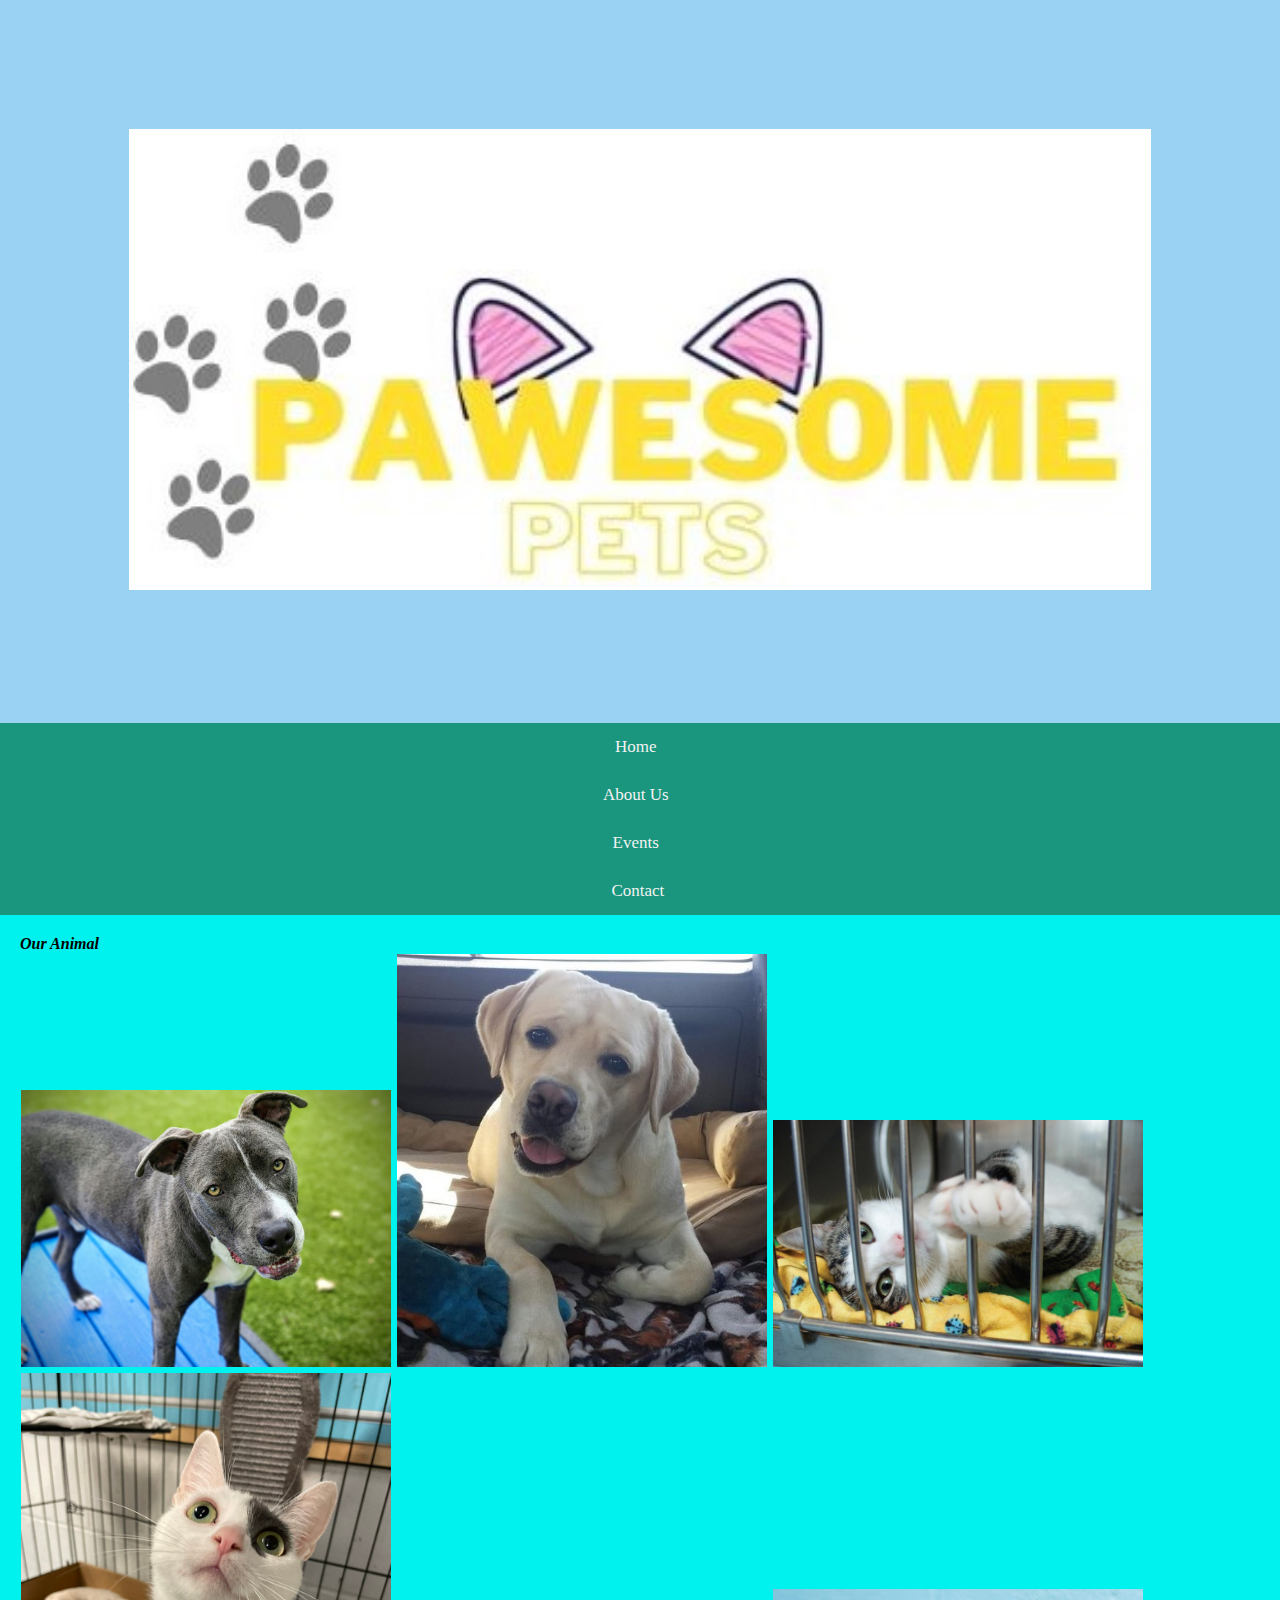
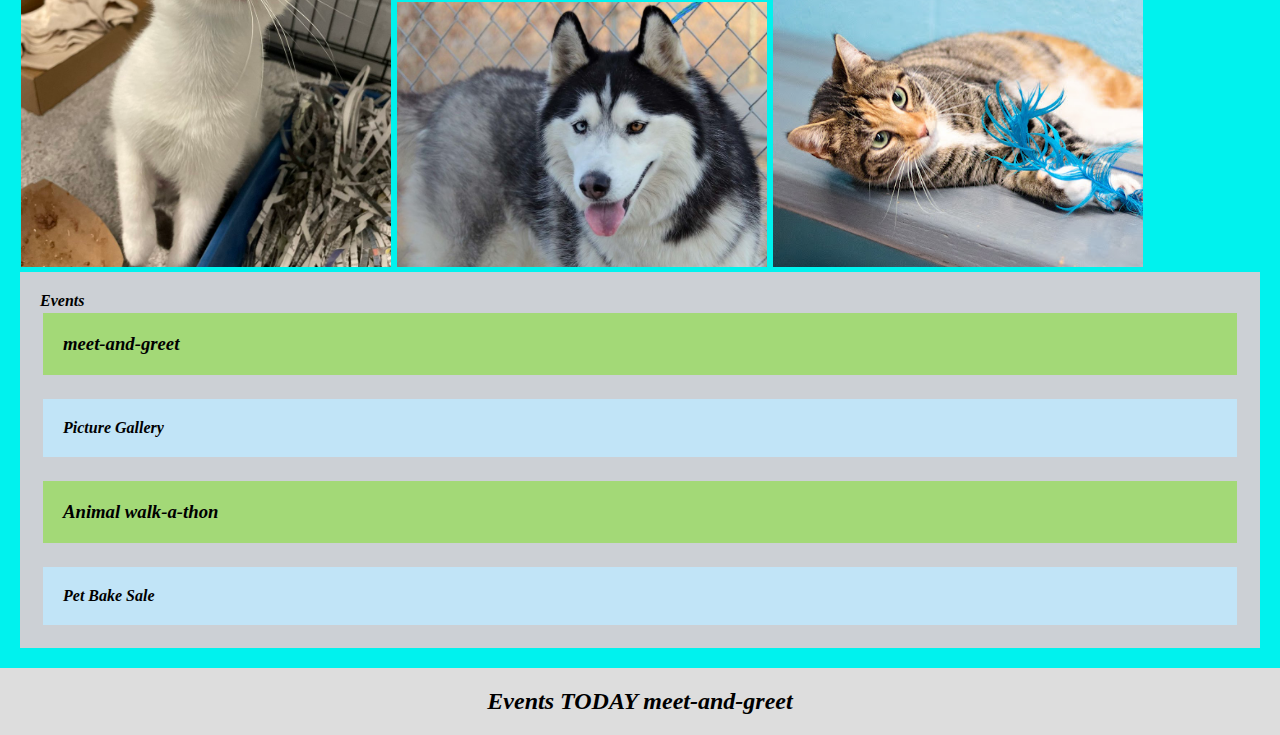
<file: index.html>
<!DOCTYPE html>
<html>
<head>
  <meta charset="UTF-8">
  <meta name="viewport" content="width=device-width, initial-scale=1">
<link rel="stylesheet" href="css/home.css">

</head>
<body>
 
  <div class="header">
    <img src="pictures/Pawesome.jpg"
    style="width:100%">
  </div>

  
  <div class="topnav" id="mytopnav">
    <a href = "index.html">Home &nbsp;</a>
		<a href = "About.html">About Us &nbsp;</a>
		<a href = "Events.html">Events &nbsp;</a>
		<a href = "contact.html">Contact&nbsp;</a>
    <a href="javascript:void(0);" class="icon" onclick="myFunction()">
    <i class="fa fa-bars">
    </a>
  </div>

  <script>
    function myFunction() {
      var x = document.getElementById("mytopnav");
      if (x.className === "topnav") {
        x.className += " responsive";
      } else {
        x.className = "topnav";
      }
    }
    </script>

  <div class="row">

    <div class="left">
      <p><B>Our Animal</B></p>
      <img src="pictures/126ba065-eb6a-40e6-b91f-b0c378e23c06-Jared_2.jpg"
      style="width:30%">
      <img src="pictures/thumbnail_Watson-e1635181055505.jpg"
      style="width:30%">
      <img src="pictures/2020-10-15-story-05a.jpg"
      style="width:30%">
      <br>
      <img src="pictures/E5KCg1EXMAEsjWa.jpg"
      style="width:30%">
      <img src="pictures/animal-shelter-1@2x-1024x731.jpg"
      style="width:30%">
      <img src="pictures/unnamed.jpg"
      style="width:30%">
    


    

    <div class="side">
      <P><B>Events</B></P>
      <h3> meet-and-greet</h3>
      <br>
      <h4> Picture Gallery</h4>
      <br>
      <h3> Animal walk-a-thon</h3>
      <br>
      <h4> Pet Bake Sale </h4>
    </div>
  </div>

  <div class="footer">
    <h2>Events TODAY meet-and-greet</h2>
  </div>

</body>
</html>
</file>
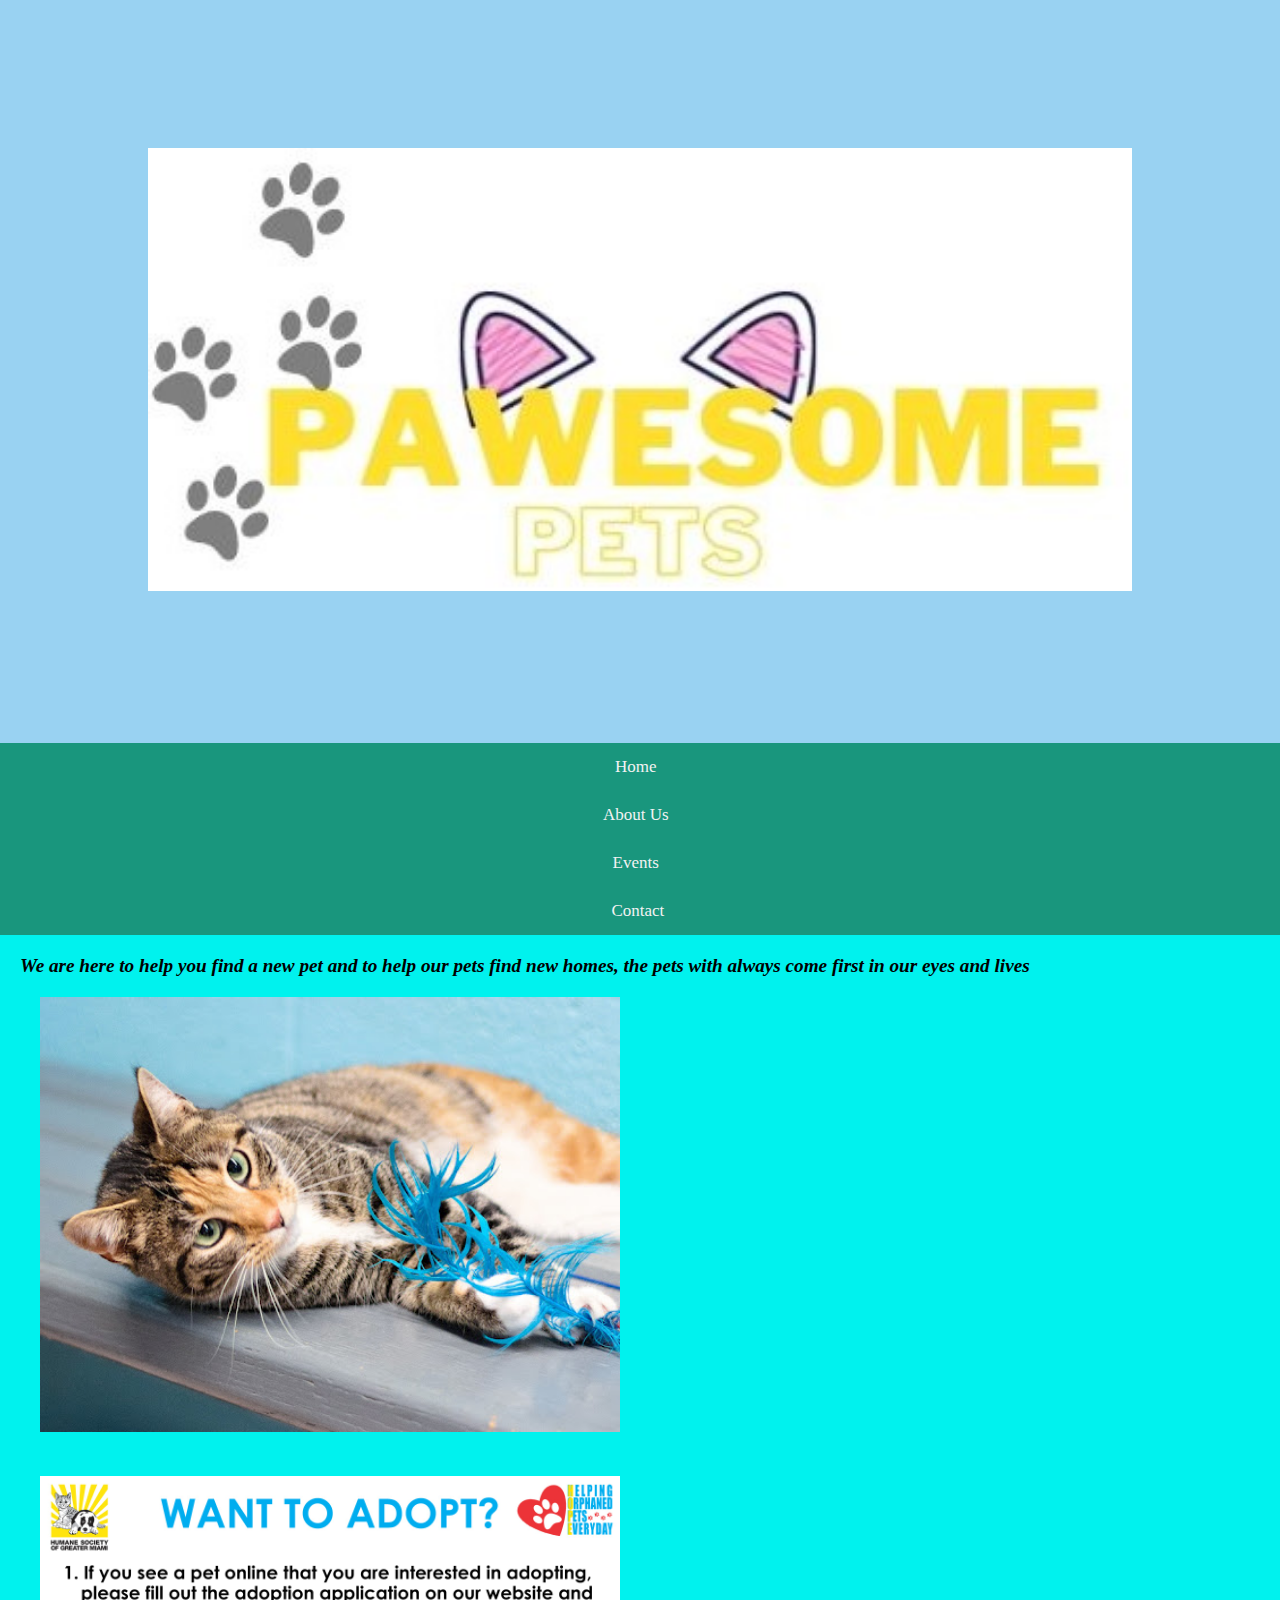
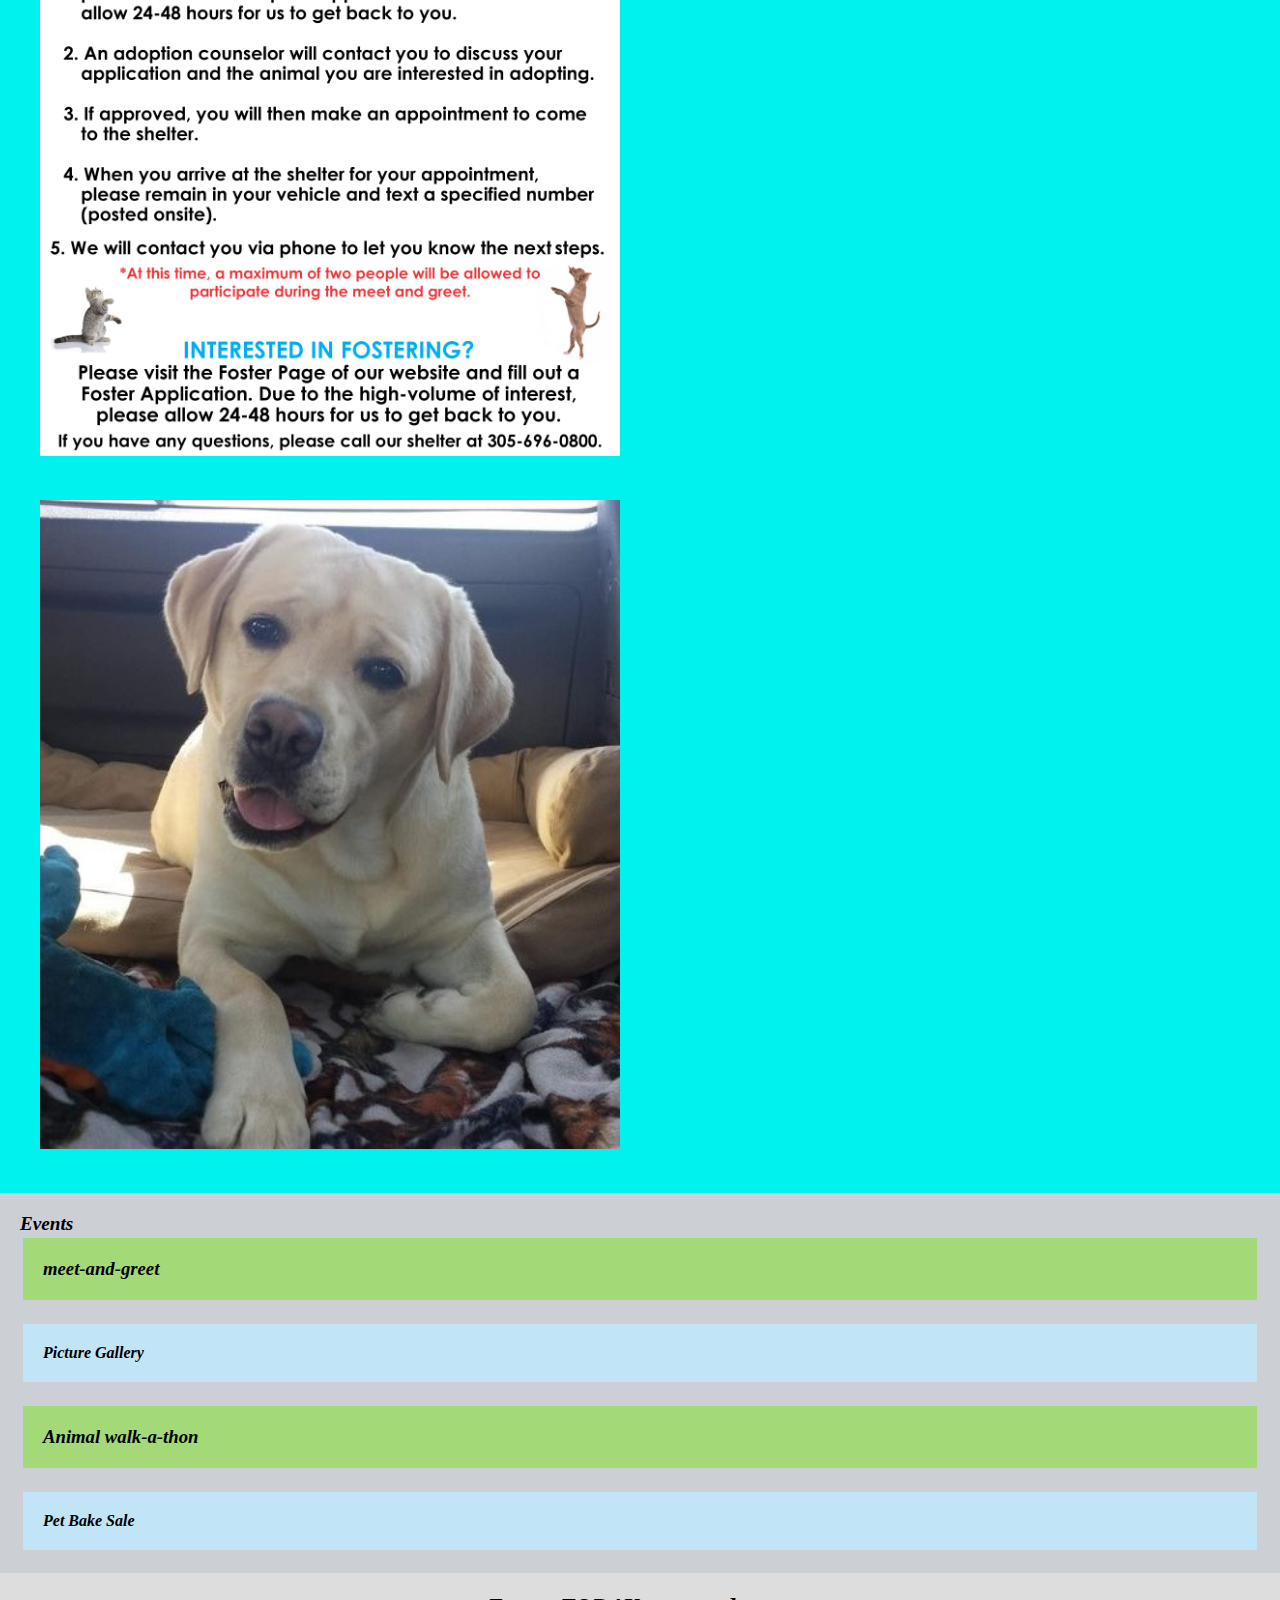
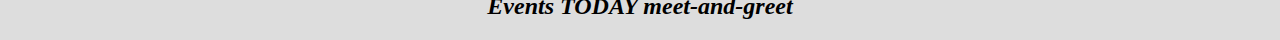
<file: About.html>
<!DOCTYPE html>
<html>
<head>
  <meta charset="UTF-8">
  <meta name="viewport" content="width=device-width, initial-scale=1">
<link rel="stylesheet" href="css/about us.css">

</head>
<body>
  
  <div class="header">
    <img src="pictures/Pawesome.jpg"
    style="width:100%">
  </div>

  
  <div class="topnav" id="mytopnav">
    <a href = "index.html">Home &nbsp;</a>
		<a href = "About.html">About Us &nbsp;</a>
		<a href = "Events.html">Events &nbsp;</a>
		<a href = "contact.html">Contact&nbsp;</a>
    <a href="javascript:void(0);" class="icon" onclick="myFunction()">
    <i class="fa fa-bars">
    </a>
  </div>

  <script>
    function myFunction() {
      var x = document.getElementById("mytopnav");
      if (x.className === "topnav") {
        x.className += " responsive";
      } else {
        x.className = "topnav";
      }
    }
    </script>


    <div class="left">
 <p><B>We are here to help you find a new pet and to help our pets find new homes, the pets with always come first in our eyes and lives</B></p>
      <img src="pictures/unnamed.jpg"
      style="width:50%">
      <img src="pictures/Adopt-and-Foster-Graphic.jpg"
      style="width:50%">
      <img src="pictures/thumbnail_Watson-e1635181055505.jpg"
      style="width:50%">
    </div>


    

    <div class="side">
      <P><B>Events</B></P>
      <h3> meet-and-greet</h3>
      <br>
      <h4> Picture Gallery</h4>
      <br>
      <h3> Animal walk-a-thon</h3>
      <br>
      <h4> Pet Bake Sale </h4>
      
    </div>
  </div>

  <div class="footer">
    <h2>Events TODAY meet-and-greet</h2>
  </div>

</body>
</html>
</file>
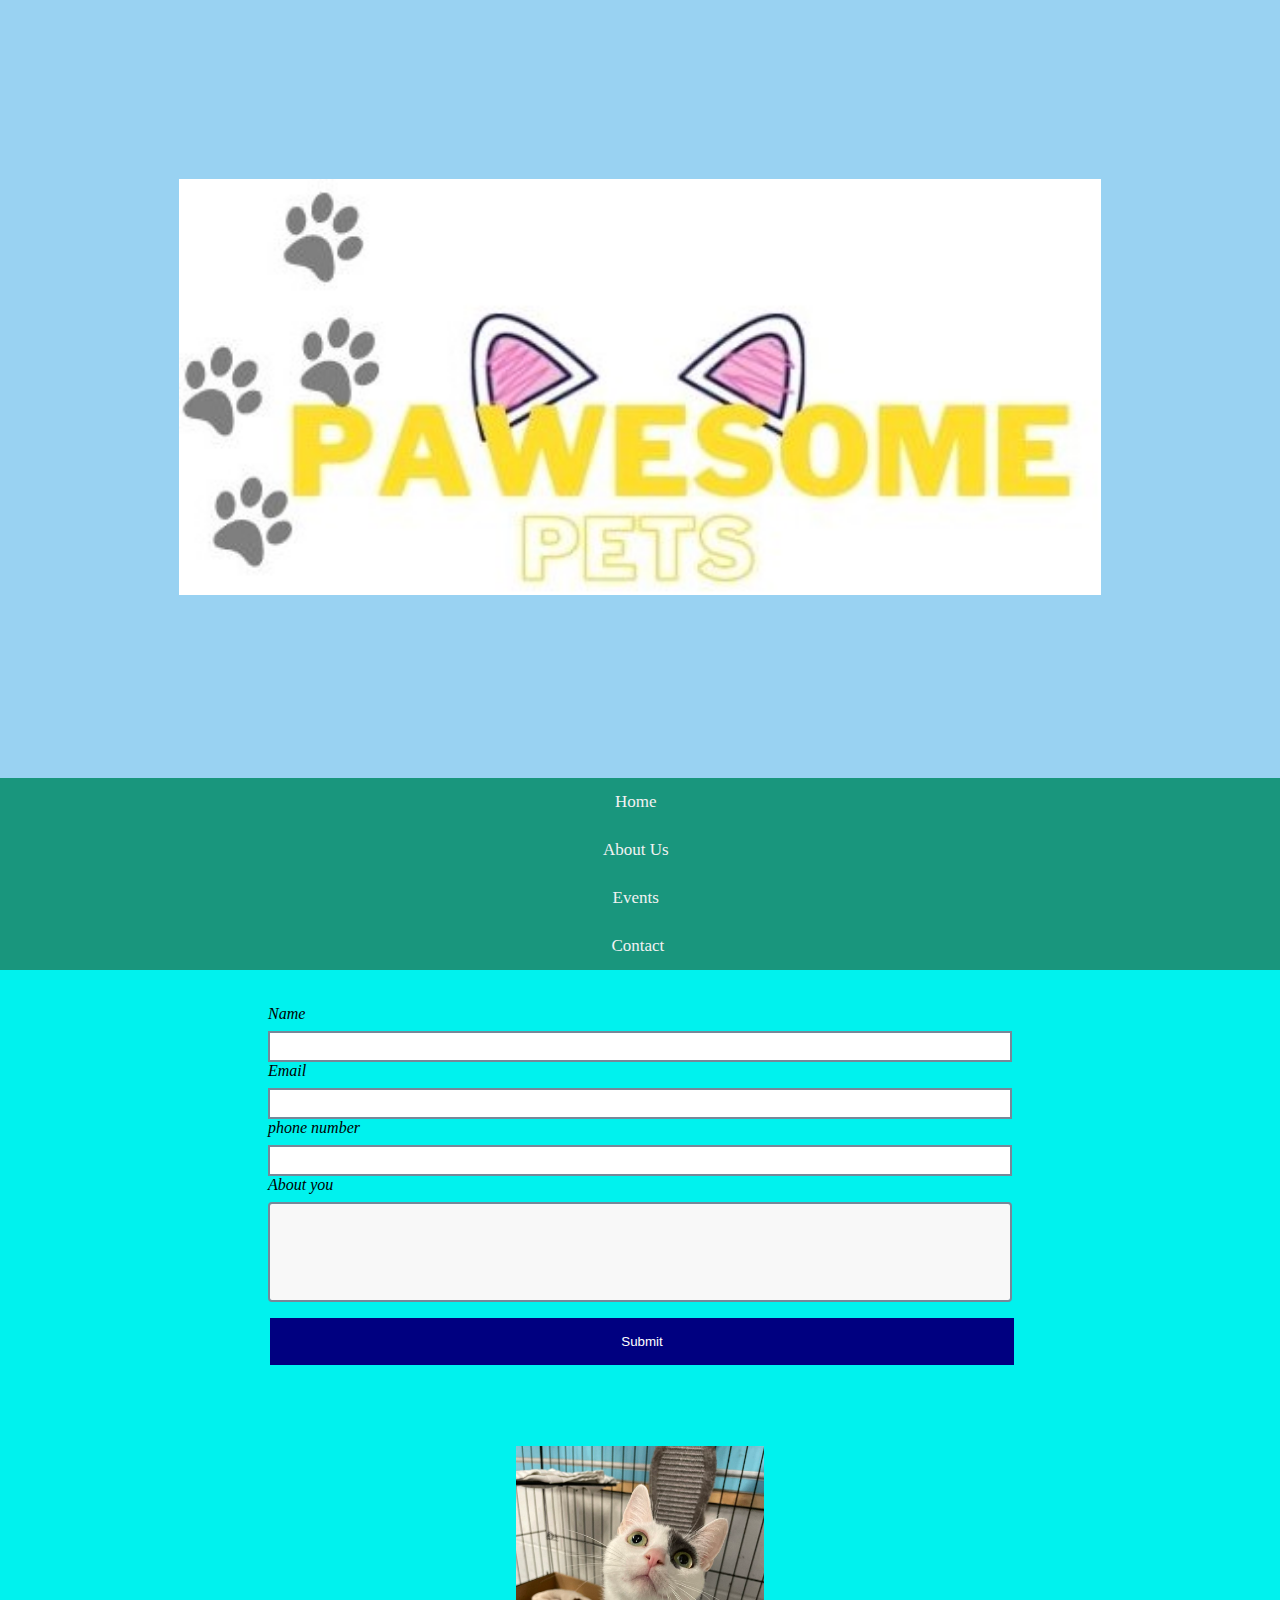
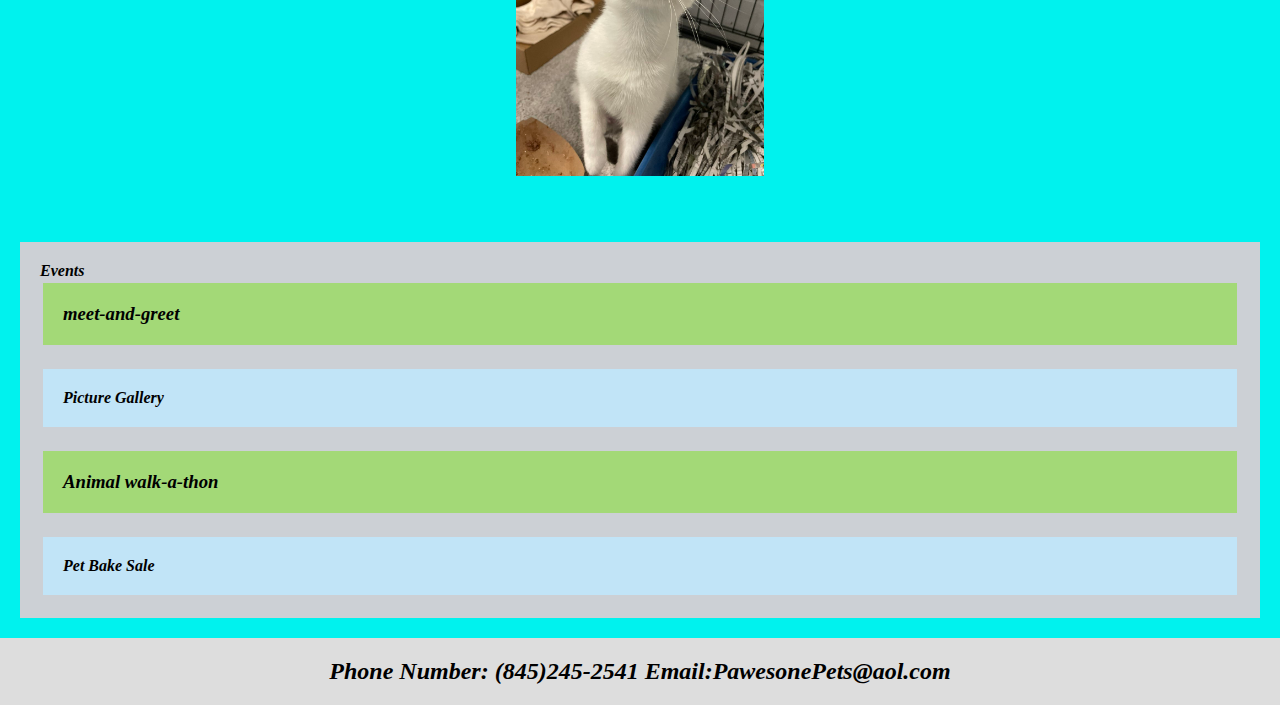
<file: Contact.html>
<!DOCTYPE html>
<html>
<head>
  <meta charset="UTF-8">
  <meta name="viewport" content="width=device-width, initial-scale=1">
<link rel="stylesheet" href="css/contect.css">

</head>
<body>
  <!-- Header -->
  <!--col-12  -->
  <div class="header">
    <img src="pictures/Pawesome.jpg"
    style="width:100%">
  </div>

  <div class="topnav" id="mytopnav">
    <a href = "index.html">Home &nbsp;</a>
		<a href = "About.html">About Us &nbsp;</a>
		<a href = "Events.html">Events &nbsp;</a>
		<a href = "contact.html">Contact&nbsp;</a>
    <a href="javascript:void(0);" class="icon" onclick="myFunction()">
    <i class="fa fa-bars">
    </a>
  </div>

  <script>
    function myFunction() {
      var x = document.getElementById("mytopnav");
      if (x.className === "topnav") {
        x.className += " responsive";
      } else {
        x.className = "topnav";
      }
    }
    </script>



    <div class="left">
      <form>
        <label for="name"> Name</label>
        <input type="text" id="name" name="name">
        
        <label for="Email">Email</label>
        <input type="text" id="Email" name="Email">
        
<label for="phone">phone number</label>
        <input type="text" id="Phone Number" name="Phone">
  
        <label for="about">About you</label>
        <textarea id="text"> </textarea>
        <input type="submit" value="Submit">
      </form>
      <div class="img1">
      <img src="pictures/E5KCg1EXMAEsjWa.jpg"
      style="width:30%">
    </div>
 

    <div class="side">
      <P><B>Events</B></P>
      <h3> meet-and-greet</h3>
      <br>
      <h4> Picture Gallery</h4>
      <br>
      <h3> Animal walk-a-thon</h3>
      <br>
      <h4> Pet Bake Sale </h4>
    </div>
  </div>

  <div class="footer">
    <h2>Phone Number: (845)245-2541 Email:PawesonePets@aol.com</h2>
  </div>

</body>
</html>
</file>
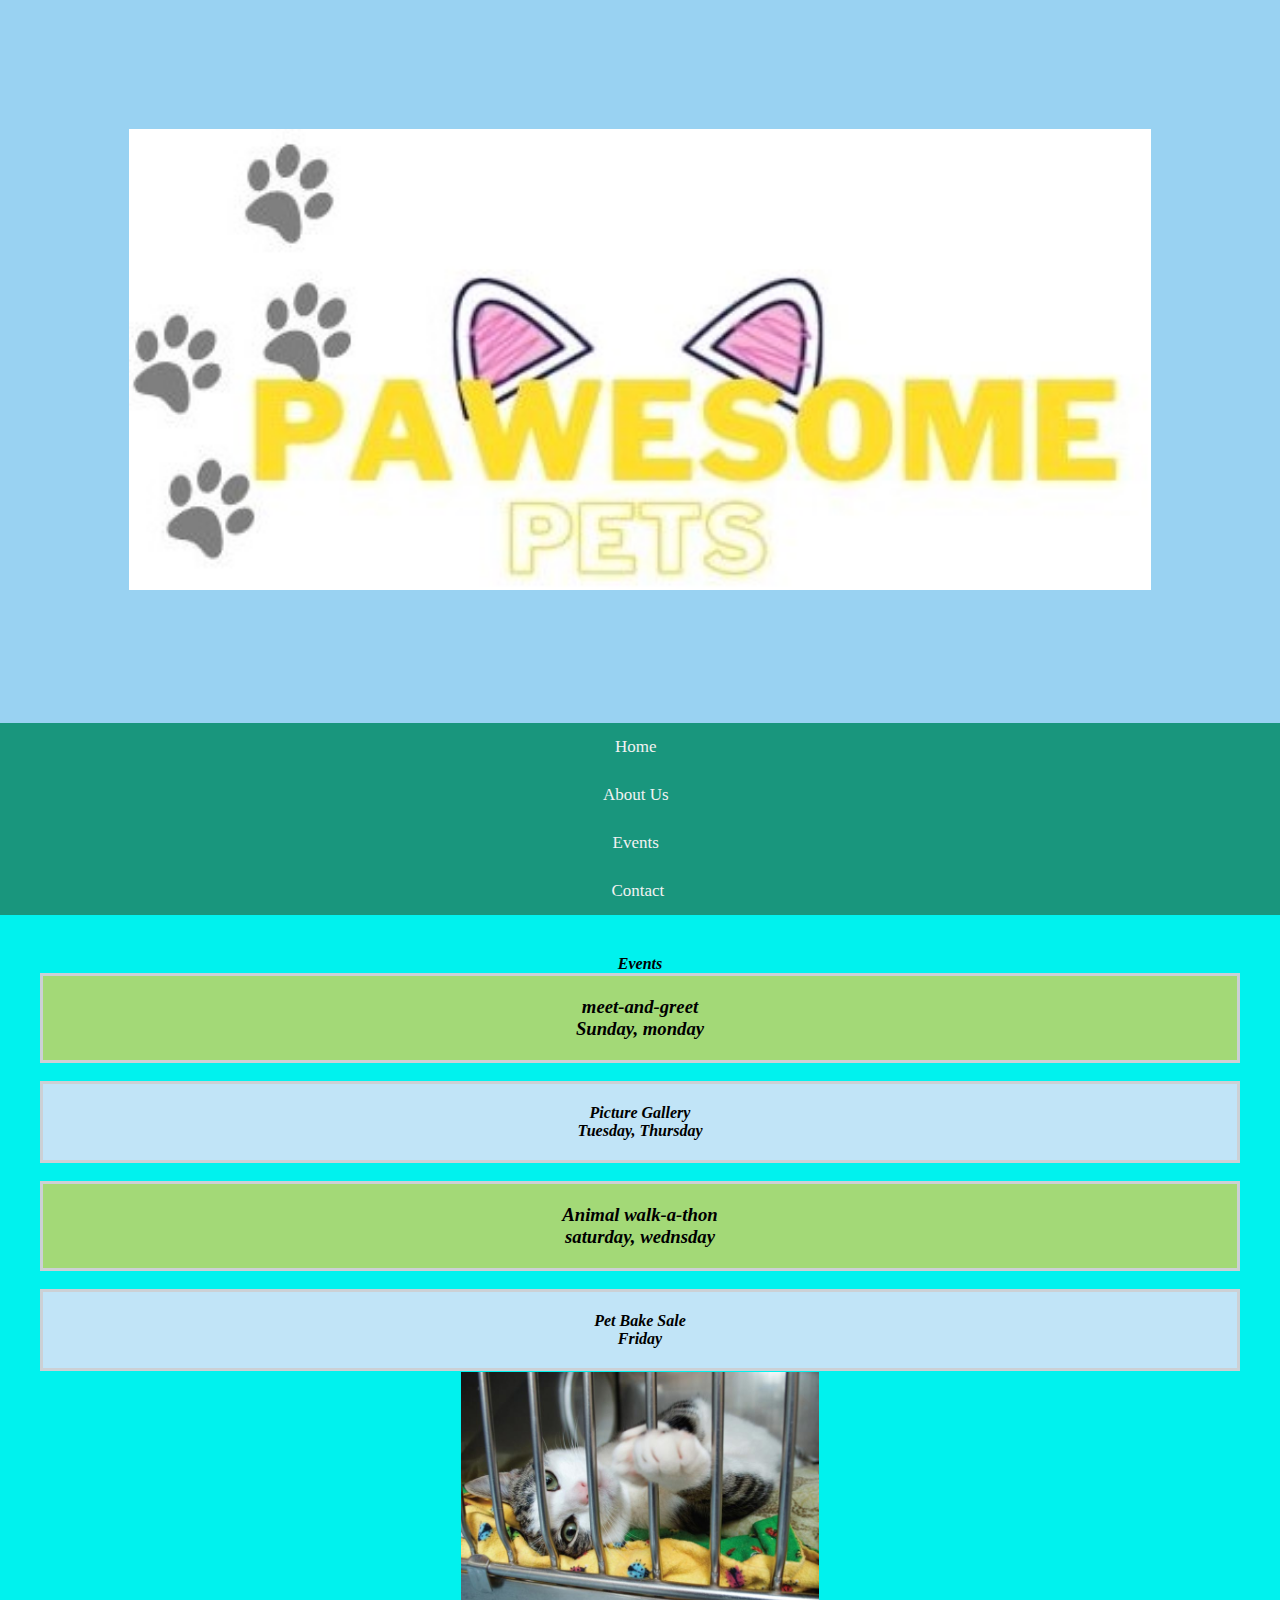
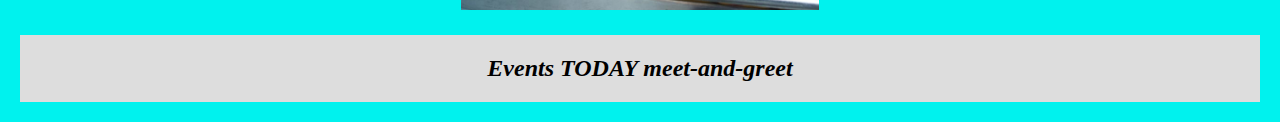
<file: Events.html>
<!DOCTYPE html>
<html>
<head>
  <meta charset="UTF-8">
  <meta name="viewport" content="width=device-width, initial-scale=1">
<link rel="stylesheet" href="css/events.css">

</head>
<body>
  <!-- Header -->
  <!--col-12  -->
  <div class="header">
    <img src="pictures/Pawesome.jpg"
    style="width:100%">
  </div>

  <div class="topnav" id="mytopnav">
    <a href = "index.html">Home &nbsp;</a>
		<a href = "About.html">About Us &nbsp;</a>
		<a href = "Events.html">Events &nbsp;</a>
		<a href = "contact.html">Contact&nbsp;</a>
    <a href="javascript:void(0);" class="icon" onclick="myFunction()">
    <i class="fa fa-bars">
    </a>
  </div>

  <script>
    function myFunction() {
      var x = document.getElementById("mytopnav");
      if (x.className === "topnav") {
        x.className += " responsive";
      } else {
        x.className = "topnav";
      }
    }
    </script>



    <div class="left">
        <div class="left">
      <P><B>Events</B></P>
      <h3><P>meet-and-greet</P> Sunday, monday</p>
      </h3>
      <br>
      <h4><P>Picture Gallery</P>
      <p>Tuesday, Thursday</p> </h4>
      <br>
      <h3><p>Animal walk-a-thon</p> <p>saturday, wednsday</p> </h3>
      <br>
      <h4><P>Pet Bake Sale</P>  <P>Friday</P></h4>
      <img src="pictures/2020-10-15-story-05a.jpg"
      style="width:30%">
  </div>
    


  
  
  <div class="footer">
    <h2>Events TODAY meet-and-greet</h2>
  </div>

</body>
</html>
</file>
<file: css/home.css>
*{
  margin: 0; padding: 0; border: 0;
    box-sizing: border-box;
}

.row {  
  display: flexbox;
  flex-wrap: wrap;
}

body{
font-family: Cambria, Cochin, Georgia, Times, 'Times New Roman', serif;
margin: 0;

}


 .header{
  padding: 10%;
text-align: center;
background: #99d2f2;
color: black;
}

.topnav {
  overflow: hidden;
  background-color:#19967d;
}

.topnav a {
  text-align: center;
  display: block;
  color: #f2f2f2;
  text-align: center;
  padding: 14px 16px;
  text-decoration: none;
  font-size: 17px;
}

.topnav a:hover {
  background-color: #ddd;
  color: black;
}

.topnav a.active {
  background-color: #04AA6D;
  color: white;
}

.topnav .icon {
  display: none;
  background-color: white;
}

img{
padding: 1px;

}

h3{
color: black;
background-color: #a3d977;
border:solid #ccd0d5;
padding: 20px;
}


h4{
border:solid #ccd0d5;
background-color: #c1e4f7;
padding: 20px;
}





 .left{
    padding:20px;
    flex: 70%;
background-color: #00f2ee;

 }
 
 .side{   
 padding: 20px;
    flex: 30%;
    background-color:#ccd0d5;

 }

 .footer {
  padding: 20px;
  text-align: center;
  background: #ddd;
  flex: auto;
}

@media screen and (max-width: 600px) {
  .left,.side,.footer,.header,.img {   
    flex-direction: column;
  
  }

    @media screen and (max-width: 600px) {
      .topnav a:not(:first-child) {display: none;}
      .topnav a.icon {
        float: right;
        display: block;
      }
    }
    
    @media screen and (max-width: 600px) {
      .topnav.responsive {position: relative;}
      .topnav.responsive .icon {
        position: absolute;
        right: 0;
        top: 0;
      }
      .topnav.responsive a {
        float: none;
        display: block;
        text-align: left;
      }
    }

  .side{
    display: none;
  }
  }
</file>
<file: css/about us.css>
*{
    margin: 0; padding: 0; border: 0;
      box-sizing: border-box;
  }

  .row {  
    display: flexbox;
    flex-wrap: wrap;
  }

body{
font-family: Cambria, Cochin, Georgia, Times, 'Times New Roman', serif;
margin: 0;


}

p{
font-size: larger;   
}
 .header{
  padding: 10%;
text-align: center;
background: #99d2f2;
color: black;
}

.topnav {
  overflow: hidden;
  background-color:#19967d;
}

.topnav a {
  text-align: center;
  display: block;
  color: #f2f2f2;
  text-align: center;
  padding: 14px 16px;
  text-decoration: none;
  font-size: 17px;
}

.topnav a:hover {
  background-color: #ddd;
  color: black;
}

.topnav a.active {
  background-color: #04AA6D;
  color: white;
}

.topnav .icon {
  display: none;
  background-color: white;
}


img{
padding: 20px;
}


h3{
color: black;
background-color: #a3d977;
border:solid #ccd0d5;
padding: 20px;
}


h4{
border:solid #ccd0d5;
background-color: #c1e4f7;
padding: 20px;
}

 .left{
        padding:20px;
        flex: 70%;
    background-color: #00f2ee;
    
     }
 
 
  
 .side{   
 padding: 20px;
    flex: 30%;
    background-color:#ccd0d5;

 }


.footer {
    padding: 20px;
    text-align: center;
    background: #ddd;
    flex: auto;
    position: relative;
  }


  @media screen and (max-width: 600px) {
    .left,.side,.footer,.header,.img {   
      flex-direction: column;
     padding-bottom: 55px;
    }
    img{
      display: inline-block;
    position: relative;
    margin-right: 5px;
    overflow: hidden;
    }
  
      @media screen and (max-width: 600px) {
        .topnav a:not(:first-child) {display: none;}
        .topnav a.icon {
          float: right;
          display: block;
        }
      }
      
      @media screen and (max-width: 600px) {
        .topnav.responsive {position: relative;}
        .topnav.responsive .icon {
          position: absolute;
          right: 0;
          top: 0;
        }
        .topnav.responsive a {
          float: none;
          display: block;
          text-align: left;
        }
      }
  
    .side{
      display: none;
    }
    }
</file>
<file: css/contect.css>
*{
  margin: 0; padding: 0; border: 0;
    box-sizing: border-box;
}

.row {  
  display: flexbox;
  flex-wrap: wrap;
}

body{
font-family: Cambria, Cochin, Georgia, Times, 'Times New Roman', serif;
margin: 0;

}


 .header{
padding: 10%;
text-align: center;
background: #99d2f2;
color: black;

}

.topnav {
  overflow: hidden;
  background-color:#19967d;
}

.topnav a {
  text-align: center;
  display: block;
  color: #f2f2f2;
  text-align: center;
  padding: 14px 16px;
  text-decoration: none;
  font-size: 17px;
}

.topnav a:hover {
  background-color: #ddd;
  color: black;
}

.topnav a.active {
  background-color: #04AA6D;
  color: white;
}

.topnav .icon {
  display: none;
  background-color: white;
}


img{
  padding: 5%;
  text-align: center;
  }
.img1{
text-align: center;
}

  .left{
    padding:20px;
    flex: 70%;
background-color: #00f2ee;

 }

h3{
color: black;
background-color: #a3d977;
border:solid #ccd0d5;
padding: 20px;
}


h4{
border:solid #ccd0d5;
background-color: #c1e4f7;
padding: 20px;
}

 
.side{   
  padding: 20px;
     flex: 30%;
     background-color:#ccd0d5;
 
  }

 form{
    margin: 15px;
   width :60%;
   margin-left:auto;
   margin-right:auto;
 }
 
     input[type=text] {
   width: 100%;
   padding-top: 12px; right: 20px;
   margin-top: 8px; right: 0;
   box-sizing: border-box;
   border: 2px solid lightslategray;
 }
 
 textarea {
   width: 100%;
    height: 100px;
     padding-top:  12px; right:20px;
     margin: 8px 0;
     box-sizing: border-box;
     border: 2px solid lightslategray;
     border-radius: 4px;
     background-color: #f8f8f8;
     font-size: 16px;
     resize: none;
 }
 
  input[type=submit]{
    width:100%;
   background-color:navy;
     border:none;
     color:white;
     padding:16px 32px;
     text-decoration: none;
     margin: 4px 2px;
     cursor: pointer;
 }
 


.footer {
  padding: 20px;
  text-align: center;
  background: #ddd;
  flex: auto;
}

@media screen and (max-width: 600px) {
  .left,.side,.footer,.header,.img {   
    flex-direction: column;
  }

    @media screen and (max-width: 600px) {
      .topnav a:not(:first-child) {display: none;}
      .topnav a.icon {
        float: right;
        display: block;
      }
    }
    
    @media screen and (max-width: 600px) {
      .topnav.responsive {position: relative;}
      .topnav.responsive .icon {
        position: absolute;
        right: 0;
        top: 0;
      }
      .topnav.responsive a {
        float: none;
        display: block;
        text-align: left;
      }
    }

  .side{
    display: none;
  }
  }
</file>
<file: css/events.css>
*{
    margin: 0; padding: 0; border: 0;
      box-sizing: border-box;
  }
  


  .row {  
    display: flexbox;
    flex-wrap: wrap;
  }

body{
font-family: Cambria, Cochin, Georgia, Times, 'Times New Roman', serif;
margin: 0;
background-color: #99d2f2;
text-align: center;
}


 .header{
padding: 10%;
text-align: center;
background: #99d2f2;
color: black;
}





.topnav {
  overflow: hidden;
  background-color:#19967d;
}

.topnav a {
  text-align: center;
  display: block;
  color: #f2f2f2;
  text-align: center;
  padding: 14px 16px;
  text-decoration: none;
  font-size: 17px;
}

.topnav a:hover {
  background-color: #ddd;
  color: black;
}

.topnav a.active {
  background-color: #04AA6D;
  color: white;
}

.topnav .icon {
  display: none;
  background-color: white;
}

    
    img{
    padding: 1px;
    
    }


h3{
color: black;
background-color: #a3d977;
border:solid #ccd0d5;

padding: 20px;
}


h4{
border:solid #ccd0d5;
background-color: #c1e4f7;

padding: 20px;
}
.left{
    padding:20px;
    flex: 70%;
background-color: #00f2ee;

 }
  
 .side{   
    padding: 20px;
       flex: 30%;
       background-color:#ccd0d5;
   
    }
    .footer {
        padding: 20px;
        text-align: center;
        background: #ddd;
        flex: auto;
      }



.row{
width: 100%;
}

@media screen and (max-width: 600px) {
  .left,.side,.footer,.header,.img {   
    flex-direction: column;
  }

    @media screen and (max-width: 600px) {
      .topnav a:not(:first-child) {display: none;}
      .topnav a.icon {
        float: right;
        display: block;
      }
    }
    
    @media screen and (max-width: 600px) {
      .topnav.responsive {position: relative;}
      .topnav.responsive .icon {
        position: absolute;
        right: 0;
        top: 0;
      }
      .topnav.responsive a {
        float: none;
        display: block;
        text-align: left;
      }
    }

  .side{
    display: none;
  }
  }
</file>
